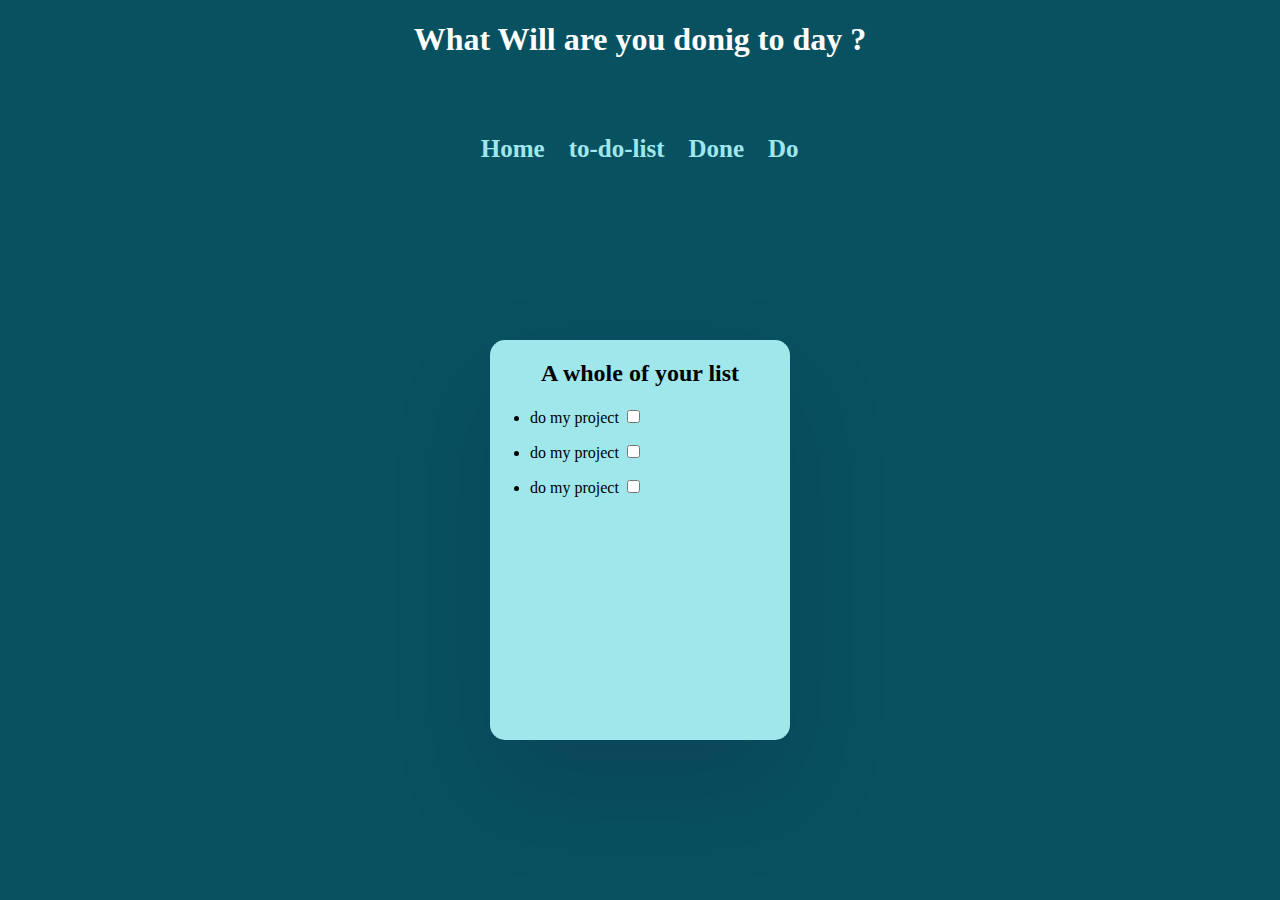
<file: index.html>
<!DOCTYPE html>
<html lang="en">
<head>
    <meta charset="UTF-8">
    <meta http-equiv="X-UA-Compatible" content="IE=edge">
    <meta name="viewport" content="width=device-width, initial-scale=1.0">
    <link rel="stylesheet" href="style.css">
    <title>Document</title>
</head>
<body>
    <div class="container">
        <h1>What Will are  you donig to day ?</h1>
        <div class="meun">
            <a href="index.html">Home</a>
            <a href="to-do.html">to-do-list</a>
            <a href="done.html">Done</a>
            <a href="do.html">Do</a>
        </div>
      <div class="home">
          <h2>A whole of your list</h2>
          <ul class="list">
            <li> do my project <input type="checkbox"></li>
            <li> do my project <input type="checkbox"></li>

            <li> do my project <input type="checkbox"></li>
          </ul>
      </div>
    </div>
 <script src="script.js"></script>
</body>
</html>
</file>
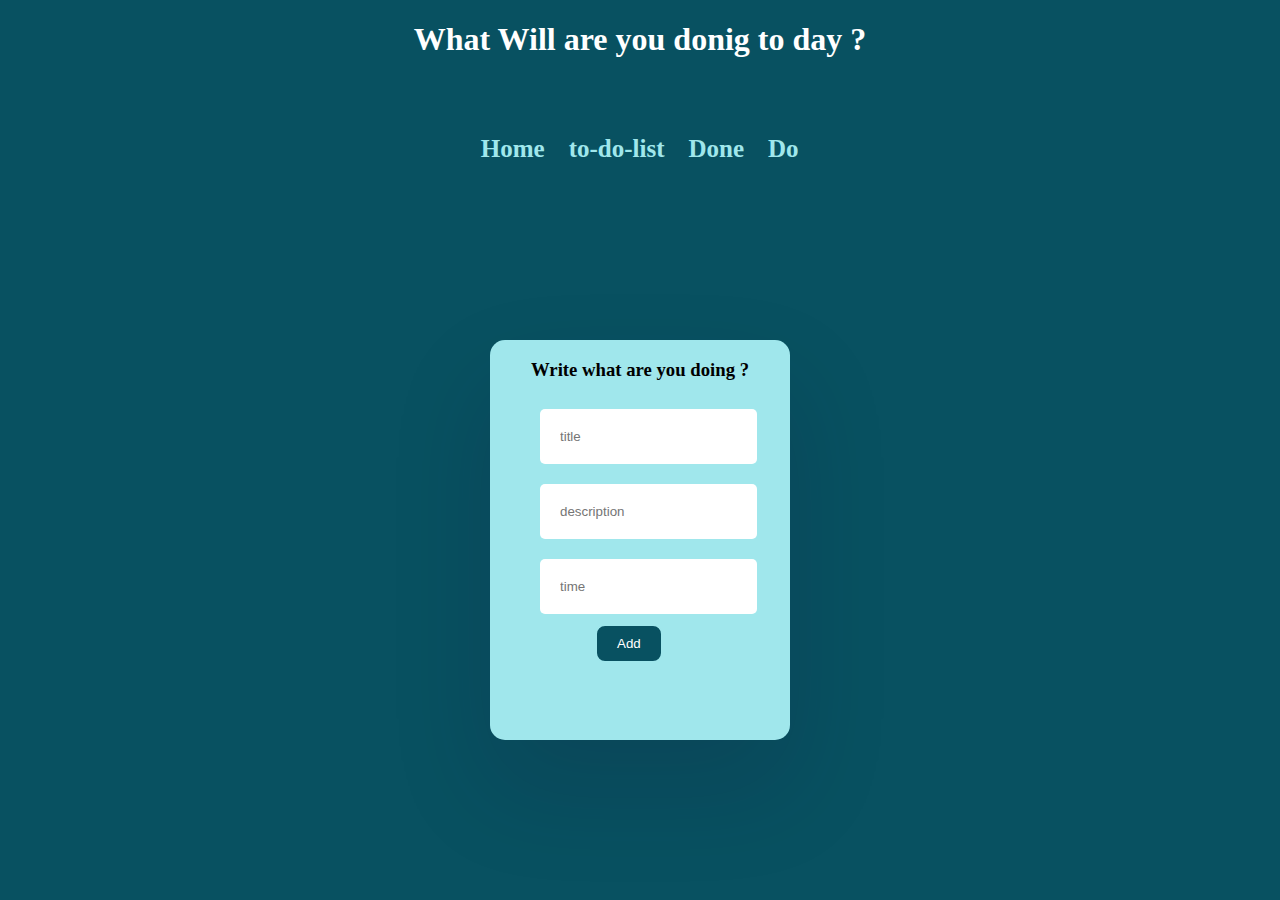
<file: to-do.html>
<!DOCTYPE html>
<html lang="en">
<head>
    <meta charset="UTF-8">
    <meta http-equiv="X-UA-Compatible" content="IE=edge">
    <meta name="viewport" content="width=device-width, initial-scale=1.0">
    <link rel="stylesheet" href="style.css">
    <title>Document</title>
</head>
<body>
    <div class="container">
        <h1>What Will are  you donig to day ?</h1>
        <div class="meun">
            <a href="index.html">Home</a>
            <a href="to-do.html">to-do-list</a>
            <a href="done.html">Done</a>
            <a href="do.html">Do</a>
        </div>

        <div class="to-do-list">
            <h3>Write what are you doing ?</h3>
             <input type="text" placeholder="title" id="title">
             <input type="text" placeholder="description" id="des">
             <input type="text" placeholder="time" id="time">
             <button id="btn">Add</button>
    
        </div>
        </div>
     <script src="script.js"></script>
    </body>
    </html>
</file>
<file: style.css>
body{
    background-color: #085161;
}
.container{
    width: 80%;
    margin: auto;
}
h1{
    text-align: center;
    color: #fff;
}
.meun{
position: absolute;
top: 15%;
left: 36%;
}
.meun  a{
text-decoration: none;
color: #A0E7EC;
font-size: 25px;
font-weight: bold;
margin-left: 20px;

}
.home,.to-do-list{
    position: absolute;
    top: 60%;
    left: 50%;
    transform: translate(-50%,-50%);
    width: 300px;
    height: 400px;
    background-color: #A0E7EC;
    border-radius: 15px;
    box-shadow: rgba(17, 12, 46, 0.15) 0px 48px 100px 0px;
}
.home h2{
    text-align: center;
}
.home ul li {
    margin-bottom: 15px;
}

/** to-do page*/
.to-do-list h3{
text-align: center;
}
.to-do-list input{
margin: 10px 50px;
border-radius: 5px;
outline: none;
border: 0;
padding: 20px;

}
#btn{
       position: absolute;
       left: 35%;
       background-color: #085161;
       border: 2px solid #A0E7EC;
       padding: 10px 20px;
       border-radius: 10px;
       color: #fff;


}


/*end the page*/
</file>
